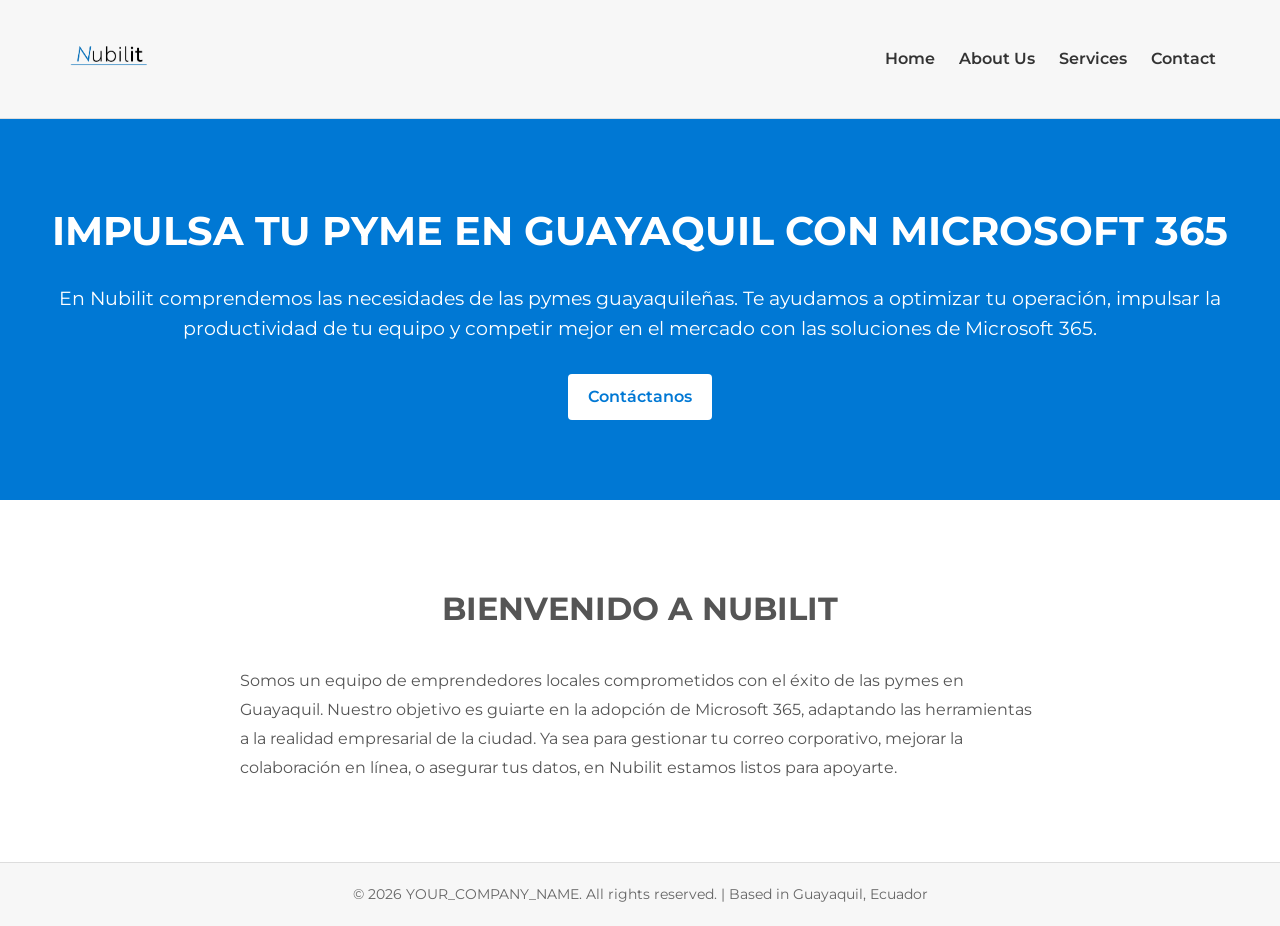
<file: index.html>
<!DOCTYPE html>
<html lang="es">
<head>
  <meta charset="UTF-8">
  <meta name="description" content="Nubilit ayuda a pymes en Guayaquil, Ecuador a aprovechar Microsoft 365 para aumentar productividad, optimizar procesos y crecer en el mercado local.">
  <meta name="viewport" content="width=device-width, initial-scale=1.0">
  <title>Nubilit - Soluciones Microsoft 365 para Pymes en Guayaquil</title>
  <link rel="stylesheet" href="assets/css/main.css">
  <link rel="icon" href="assets/images/favicon.ico" type="image/x-icon">
</head>
<body>
  <!-- Header -->
  <!-- Copy the header HTML here -->
  <header>
    <div class="container">
      <a href="index.html">
        <img class="logo" src="assets/images/logo.png" alt="Nubilit Logo">
      </a>
      <nav>
        <ul>
          <li><a href="index.html">Home</a></li>
          <li><a href="about.html">About Us</a></li>
          <li><a href="services.html">Services</a></li>
          <li><a href="contact.html">Contact</a></li>
        </ul>
      </nav>
    </div>
  </header>

  <!-- Hero Section -->
  <section class="hero">
    <h1>IMPULSA TU PYME EN GUAYAQUIL CON MICROSOFT 365</h1>
    <p>En Nubilit comprendemos las necesidades de las pymes guayaquileñas. Te ayudamos a optimizar tu operación, impulsar la productividad de tu equipo y competir mejor en el mercado con las soluciones de Microsoft 365.</p>
    <a class="cta-button" href="contact.html">Contáctanos</a>
  </section>

  <!-- Placeholder for Future Content or a brief introduction -->
  <section>
    <div class="container section-content">
      <h2 class="section-title">BIENVENIDO A NUBILIT</h2>
      <p>Somos un equipo de emprendedores locales comprometidos con el éxito de las pymes en Guayaquil. Nuestro objetivo es guiarte en la adopción de Microsoft 365, adaptando las herramientas a la realidad empresarial de la ciudad. Ya sea para gestionar tu correo corporativo, mejorar la colaboración en línea, o asegurar tus datos, en Nubilit estamos listos para apoyarte.</p>
    </div>
  </section>
  

  <!-- Footer -->
  <footer>
    <p>&copy; <span id="year-home"></span> YOUR_COMPANY_NAME. All rights reserved. | Based in Guayaquil, Ecuador</p>
  </footer>
  <script>
    document.getElementById('year-home').textContent = new Date().getFullYear();
  </script>
</body>
</html>
</file>
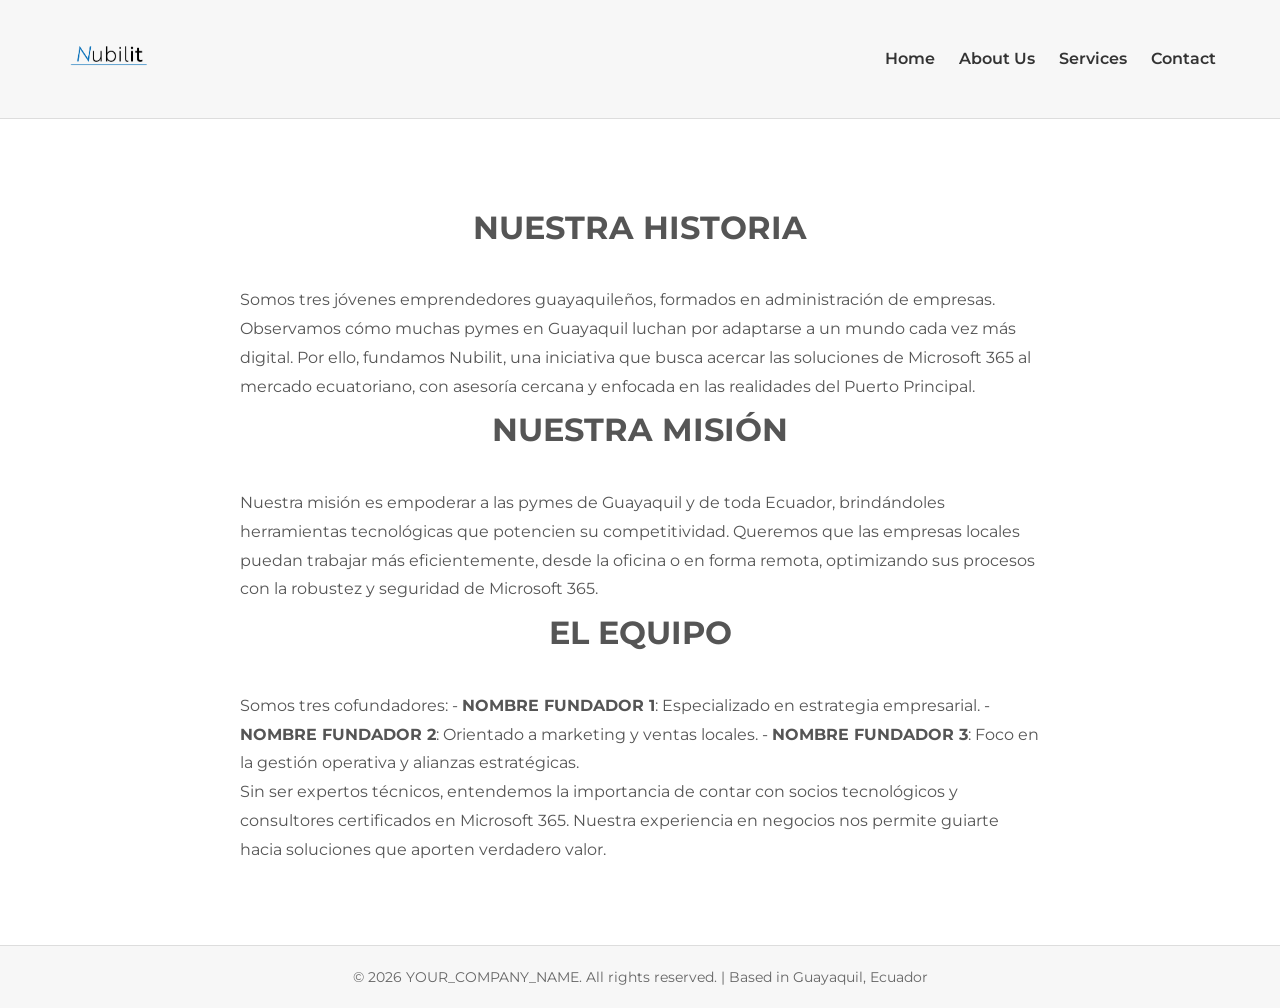
<file: about.html>
<!DOCTYPE html>
<html lang="es">
<head>
  <meta charset="UTF-8">
  <meta name="description" content="Conoce la historia de Nubilit, una empresa guayaquileña dedicada a impulsar pymes con Microsoft 365 en Ecuador.">
  <meta name="viewport" content="width=device-width, initial-scale=1.0">
  <title>Sobre Nosotros - Nubilit | Apoyo Tecnológico en Guayaquil</title>
  <link rel="stylesheet" href="assets/css/main.css">
  <link rel="icon" href="assets/images/favicon.ico" type="image/x-icon">
</head>
<body>
  <!-- Header -->
  <header>
    <div class="container">
      <a href="index.html">
        <img class="logo" src="assets/images/logo.png" alt="YOUR_COMPANY_NAME Logo">
      </a>
      <nav>
        <ul>
          <li><a href="index.html">Home</a></li>
          <li><a href="about.html" class="active">About Us</a></li>
          <li><a href="services.html">Services</a></li>
          <li><a href="contact.html">Contact</a></li>
        </ul>
      </nav>
    </div>
  </header>

  <section>
    <div class="container section-content">
      <h2 class="section-title">NUESTRA HISTORIA</h2>
      <p>Somos tres jóvenes emprendedores guayaquileños, formados en administración de empresas. Observamos cómo muchas pymes en Guayaquil luchan por adaptarse a un mundo cada vez más digital. Por ello, fundamos Nubilit, una iniciativa que busca acercar las soluciones de Microsoft 365 al mercado ecuatoriano, con asesoría cercana y enfocada en las realidades del Puerto Principal.</p>
  
      <h2 class="section-title">NUESTRA MISIÓN</h2>
      <p>Nuestra misión es empoderar a las pymes de Guayaquil y de toda Ecuador, brindándoles herramientas tecnológicas que potencien su competitividad. Queremos que las empresas locales puedan trabajar más eficientemente, desde la oficina o en forma remota, optimizando sus procesos con la robustez y seguridad de Microsoft 365.</p>
  
      <h2 class="section-title">EL EQUIPO</h2>
      <p>Somos tres cofundadores:  
      - <strong>NOMBRE FUNDADOR 1</strong>: Especializado en estrategia empresarial.  
      - <strong>NOMBRE FUNDADOR 2</strong>: Orientado a marketing y ventas locales.  
      - <strong>NOMBRE FUNDADOR 3</strong>: Foco en la gestión operativa y alianzas estratégicas.</p>
  
      <p>Sin ser expertos técnicos, entendemos la importancia de contar con socios tecnológicos y consultores certificados en Microsoft 365. Nuestra experiencia en negocios nos permite guiarte hacia soluciones que aporten verdadero valor.</p>
    </div>
  </section>

  <!-- Footer -->
  <footer>
    <p>&copy; <span id="year-about"></span> YOUR_COMPANY_NAME. All rights reserved. | Based in Guayaquil, Ecuador</p>
  </footer>
  <script>
    document.getElementById('year-about').textContent = new Date().getFullYear();
  </script>
</body>
</html>
</file>
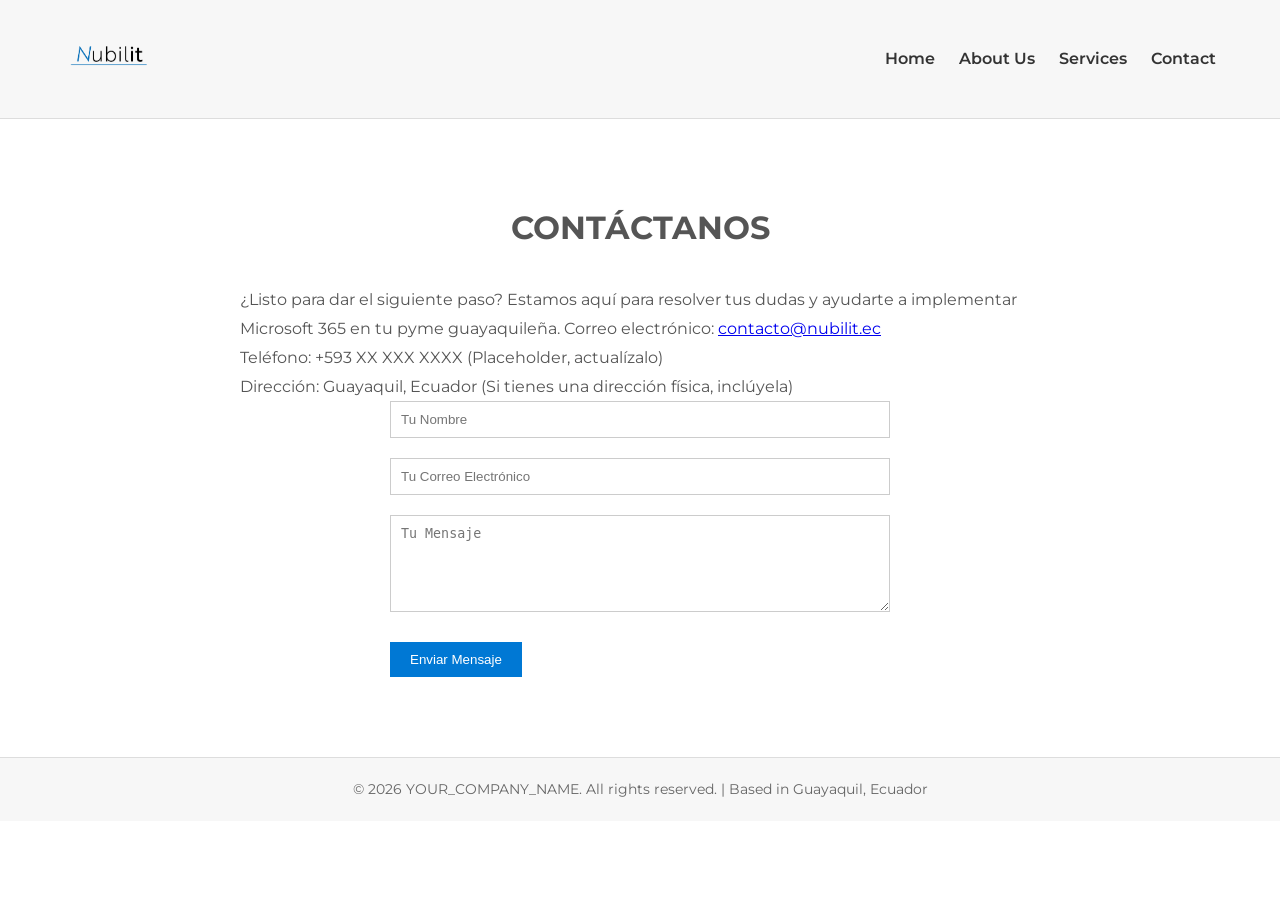
<file: contact.html>
<!DOCTYPE html>
<html lang="es">
<head>
  <meta charset="UTF-8">
  <meta name="description" content="Contacta a Nubilit, tu aliado en Guayaquil para implementar Microsoft 365 en tu pyme. Obtén más información sobre nuestras soluciones y soporte local.">
  <meta name="viewport" content="width=device-width, initial-scale=1.0">
  <title>Contacto - Nubilit | Tu Socio Tecnológico en Guayaquil</title>
  <link rel="stylesheet" href="assets/css/main.css">
  <link rel="icon" href="assets/images/favicon.ico" type="image/x-icon">
</head>
<body>
  <!-- Header -->
  <header>
    <div class="container">
      <a href="index.html">
        <img class="logo" src="assets/images/logo.png" alt="YOUR_COMPANY_NAME Logo">
      </a>
      <nav>
        <ul>
          <li><a href="index.html">Home</a></li>
          <li><a href="about.html">About Us</a></li>
          <li><a href="services.html">Services</a></li>
          <li><a href="contact.html" class="active">Contact</a></li>
        </ul>
      </nav>
    </div>
  </header>

  <section>
    <div class="container section-content">
      <h2 class="section-title">CONTÁCTANOS</h2>
      <p>¿Listo para dar el siguiente paso? Estamos aquí para resolver tus dudas y ayudarte a implementar Microsoft 365 en tu pyme guayaquileña.  
      Correo electrónico: <a href="mailto:contacto@nubilit.ec">contacto@nubilit.ec</a><br>  
      Teléfono: +593 XX XXX XXXX (Placeholder, actualízalo)<br>  
      Dirección: Guayaquil, Ecuador (Si tienes una dirección física, inclúyela)</p>
  
      <form class="contact-form">
        <input type="text" name="name" placeholder="Tu Nombre" required>
        <input type="email" name="email" placeholder="Tu Correo Electrónico" required>
        <textarea name="message" rows="5" placeholder="Tu Mensaje" required></textarea>
        <button type="submit">Enviar Mensaje</button>
      </form>
    </div>
  </section>  

  <!-- Footer -->
  <footer>
    <p>&copy; <span id="year-contact"></span> YOUR_COMPANY_NAME. All rights reserved. | Based in Guayaquil, Ecuador</p>
  </footer>
  <script>
    document.getElementById('year-contact').textContent = new Date().getFullYear();
  </script>
</body>
</html>
</file>
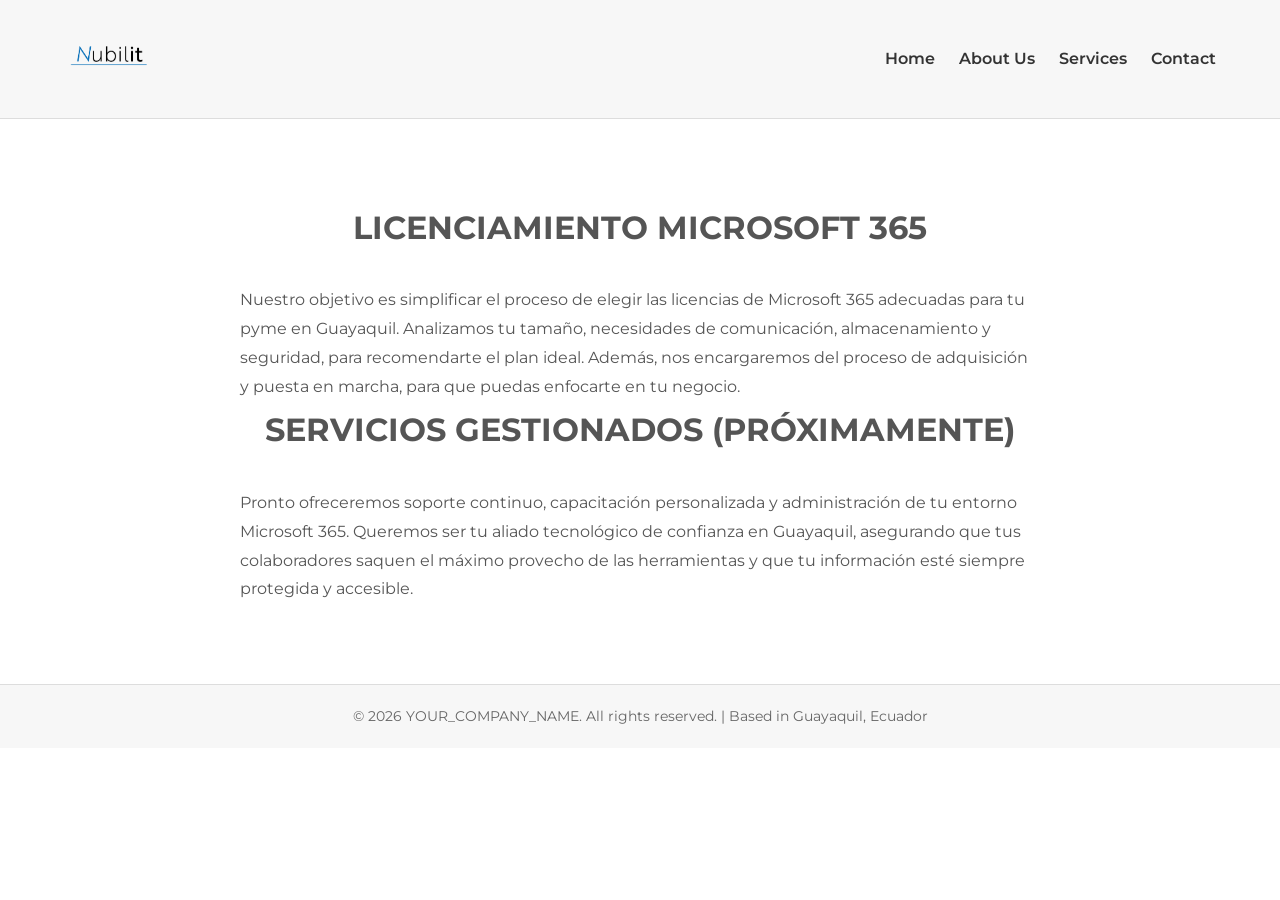
<file: services.html>
<!DOCTYPE html>
<html lang="es">
<head>
  <meta charset="UTF-8">
  <meta name="description" content="Descubre cómo Nubilit ayuda a pymes en Guayaquil a elegir las licencias de Microsoft 365 adecuadas y preparar servicios gestionados para el futuro.">
  <meta name="viewport" content="width=device-width, initial-scale=1.0">
  <title>Servicios - Nubilit | Microsoft 365 para Pymes en Guayaquil</title>
  <link rel="stylesheet" href="assets/css/main.css">
  <link rel="icon" href="assets/images/favicon.ico" type="image/x-icon">
</head>
<body>
  <!-- Header -->
  <header>
    <div class="container">
      <a href="index.html">
        <img class="logo" src="assets/images/logo.png" alt="YOUR_COMPANY_NAME Logo">
      </a>
      <nav>
        <ul>
          <li><a href="index.html">Home</a></li>
          <li><a href="about.html">About Us</a></li>
          <li><a href="services.html" class="active">Services</a></li>
          <li><a href="contact.html">Contact</a></li>
        </ul>
      </nav>
    </div>
  </header>

  <section>
    <div class="container section-content">
      <h2 class="section-title">LICENCIAMIENTO MICROSOFT 365</h2>
      <p>Nuestro objetivo es simplificar el proceso de elegir las licencias de Microsoft 365 adecuadas para tu pyme en Guayaquil. Analizamos tu tamaño, necesidades de comunicación, almacenamiento y seguridad, para recomendarte el plan ideal. Además, nos encargaremos del proceso de adquisición y puesta en marcha, para que puedas enfocarte en tu negocio.</p>
  
      <h2 class="section-title">SERVICIOS GESTIONADOS (PRÓXIMAMENTE)</h2>
      <p>Pronto ofreceremos soporte continuo, capacitación personalizada y administración de tu entorno Microsoft 365. Queremos ser tu aliado tecnológico de confianza en Guayaquil, asegurando que tus colaboradores saquen el máximo provecho de las herramientas y que tu información esté siempre protegida y accesible.</p>
    </div>
  </section>

  <!-- Footer -->
  <footer>
    <p>&copy; <span id="year-services"></span> YOUR_COMPANY_NAME. All rights reserved. | Based in Guayaquil, Ecuador</p>
  </footer>
  <script>
    document.getElementById('year-services').textContent = new Date().getFullYear();
  </script>
</body>
</html>
</file>
<file: assets/css/main.css>
/* main.css */

/* Import Google Font */
@import url('https://fonts.googleapis.com/css?family=Montserrat:400,600&display=swap');

/* Basic Reset and Typography */
* {
  margin: 0;
  padding: 0;
  box-sizing: border-box;
}

body {
  font-family: 'Montserrat', sans-serif;
  color: #333;
  background: #fff;
  line-height: 1.6;
}

/* Container for page content */
.container {
  width: 90%;
  max-width: 1200px;
  margin: 0 auto;
  padding: 20px 0;
}

/* Header and Navigation */
header {
  background: #f7f7f7;
  padding: 10px 0;
  border-bottom: 1px solid #ddd;
}
header .container {
  display: flex;
  align-items: center;
  justify-content: space-between;
}
header img.logo {
  max-height: 50px;
}
nav ul {
  list-style: none;
}
nav ul li {
  display: inline-block;
  margin-left: 20px;
}
nav ul li a {
  text-decoration: none;
  color: #333;
  font-weight: 600;
}
nav ul li a:hover {
  color: #0078D4; /* Microsoft blue */
}

/* Footer */
footer {
  background: #f7f7f7;
  padding: 20px 0;
  border-top: 1px solid #ddd;
  text-align: center;
  font-size: 14px;
  color: #666;
}
footer a {
  color: #0078D4;
  text-decoration: none;
}

/* Basic Layout for Sections */
section {
  padding: 60px 0;
}

/* Hero Section (Home Page) */
.hero {
  background: #0078D4; /* Microsoft blue */
  color: #fff;
  text-align: center;
  padding: 80px 20px;
}
.hero h1 {
  font-size: 2.5em;
  margin-bottom: 20px;
}
.hero p {
  font-size: 1.2em;
  margin-bottom: 30px;
}
.hero a.cta-button {
  display: inline-block;
  background: #fff;
  color: #0078D4;
  padding: 10px 20px;
  font-weight: 600;
  border-radius: 4px;
  text-decoration: none;
}

/* About, Services, Contact Sections */
h2.section-title {
  text-align: center;
  font-size: 2em;
  margin-bottom: 30px;
}

.section-content {
  max-width: 800px;
  margin: 0 auto;
  font-size: 1em;
  line-height: 1.8;
  color: #555;
}

/* Contact Form */
form.contact-form {
  max-width: 500px;
  margin: 0 auto;
}
form.contact-form input, 
form.contact-form textarea {
  width: 100%;
  padding: 10px;
  margin-bottom: 20px;
  border: 1px solid #ccc;
}
form.contact-form button {
  padding: 10px 20px;
  background: #0078D4;
  color: #fff;
  border: none;
  cursor: pointer;
}
form.contact-form button:hover {
  background: #005fa3;
}

/* Responsive Adjustments */
@media (max-width: 768px) {
  nav ul li {
    display: block;
    margin: 10px 0;
  }
  header .container {
    flex-direction: column;
  }
}
</file>
